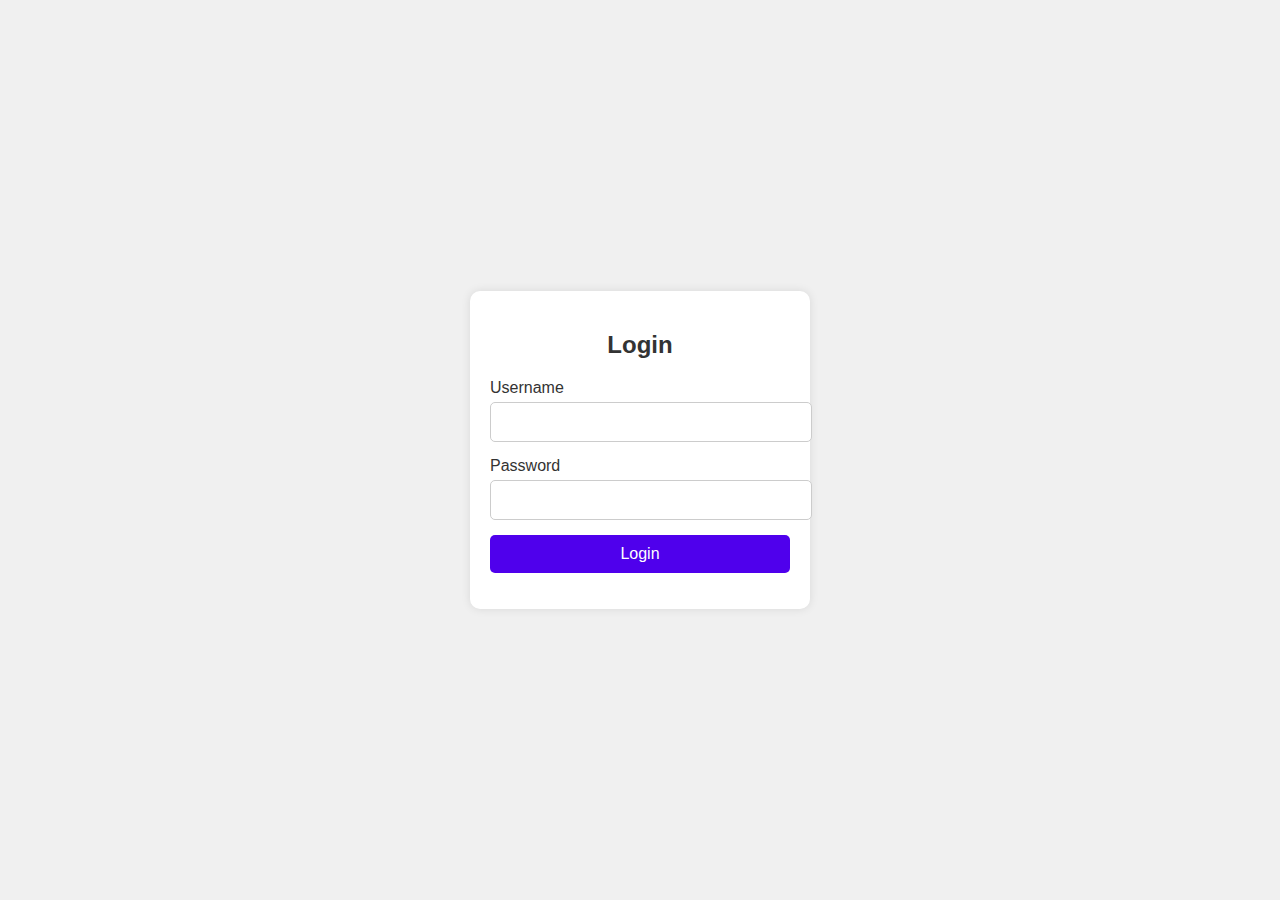
<file: index.html>
<!DOCTYPE html>
<html lang="en">
<head>
    <meta charset="UTF-8">
    <meta name="viewport" content="width=device-width, initial-scale=1.0">
    <title>Login Page</title>
    <link rel="stylesheet" href="style.css">
</head>
<body>
    <div class="login-container">
        <h2>Login</h2>
        <form id="loginForm">
            <div class="input-group">
                <label for="username">Username</label>
                <input type="text" id="username" name="username" required>
            </div>
            <div class="input-group">
                <label for="password">Password</label>
                <input type="password" id="password" name="password" required>
            </div>
            <button type="submit" class="login-button">Login</button>
        </form>
        <p id="Error-Message" class="Error-Message"></p>
    </div>
    <script src="script.js"></script>
</body>
</html>
</file>
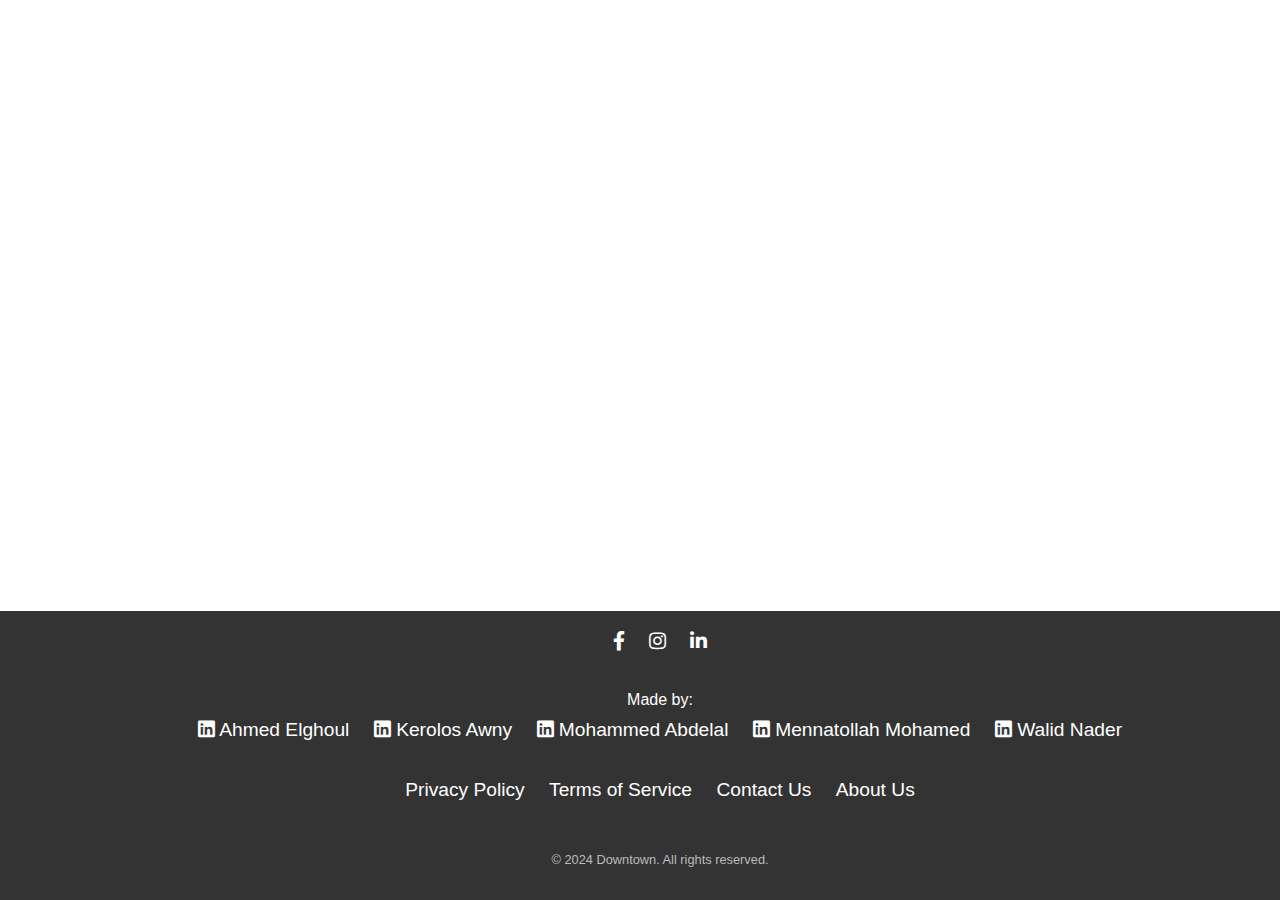
<file: footer.html>
<!DOCTYPE html>
<html lang="en">
<head>
    <meta charset="UTF-8">
    <meta name="viewport" content="width=device-width, initial-scale=1.0">
    <title>footer</title>
    <link rel="stylesheet" href="nstyles.css">
    <link rel="stylesheet" href="https://cdnjs.cloudflare.com/ajax/libs/font-awesome/5.15.4/css/all.min.css">
</head>
<body>
    <!-- Content of the website --> 

    <footer>
        <div class="social-media">
            <a href="https://facebook.com" target="_blank"><i class="fab fa-facebook-f"></i></a>
            <!-- <a href="https://x.com/" target="_blank"><i class="fa-brands fa-x-twitter"></i></a> -->
            <a href="https://instagram.com" target="_blank"><i class="fab fa-instagram"></i></a>
            <a href="https://linkedin.com" target="_blank"><i class="fab fa-linkedin-in"></i></a>
        </div>
        
        <div class="team"> <br/>
            <p>Made by:</p>
            <a href="https://www.linkedin.com/in/ahmed-elghoul-61620718a/" target="_blank"><i class="fab fa-linkedin"></i> Ahmed Elghoul</a>
            <a href="https://www.linkedin.com/in/kerolos-awny-07807118b/" target="_blank"><i class="fab fa-linkedin"></i> Kerolos Awny</a>
            <a href="https://www.linkedin.com/in/mohammed-abdelal-096a67249/" target="_blank"><i class="fab fa-linkedin"></i> Mohammed Abdelal</a>
            <a href="https://www.linkedin.com/in/mennatollah-mohamed-6a4424217/" target="_blank"><i class="fab fa-linkedin"></i> Mennatollah Mohamed</a>
            <a href="https://www.linkedin.com/in/walid-nader-233237159/" target="_blank"><i class="fab fa-linkedin"></i> Walid Nader</a>
        </div>
        <br/>
        <div class="footer-links">
            <a href="#">Privacy Policy</a>
            <a href="#">Terms of Service</a>
            <a href="#">Contact Us</a>
            <a href="#">About Us</a>
        </div>
        <br/>
        <div class="footer-copy">
            <p>&copy; 2024 Downtown. All rights reserved.</p>
        </div>
    </footer>

    <script src="script.js"></script>
</body>
</html>
</file>
<file: style.css>
body {
  font-family: Arial, sans-serif;
  background-color: #f0f0f0;
  display: flex;
  justify-content: center;
  align-items: center;
  height: 100vh;
  margin: 0;
}

.login-container {
  background-color: #ffffff;
  padding: 20px;
  border-radius: 10px;
  box-shadow: 0 0 10px rgba(0, 0, 0, 0.1);
  width: 300px;
}

h2 {
  text-align: center;
  margin-bottom: 20px;
  color: #333333;
}

.input-group {
  margin-bottom: 15px;
}

label {
  display: block;
  margin-bottom: 5px;
  color: #333333;
}

input[type="text"],
input[type="password"] {
  width: 100%;
  padding: 10px;
  border: 1px solid #cccccc;
  border-radius: 5px;
  font-size: 16px;
}

.login-button {
  width: 100%;
  padding: 10px;
  background-color: #4f00ec;
  color: white;
  border: none;
  border-radius: 5px;
  font-size: 16px;
  cursor: pointer;
}

.login-button:hover {
  background-color: #2404f3;
}

.error-message {
  color: red;
  text-align: center;
  margin-top: 10px;
  display: none;
}
</file>
<file: nstyles.css>
body {
    font-family: Arial, sans-serif;
    margin: 0;
    padding: 0;
    box-sizing: border-box;
}

footer {
    background-color: #333;
    color: #fff;
    padding: 20px;
    /* text-align: center;
    position: absolute; */
    text-align: center;
    position: absolute;
    width: 100%;
    bottom: 0;
}

.social-media a,
.team a,
.footer-links a {
    color: #fff;
    text-decoration: none;
    margin: 0 10px;
    font-size: 1.2em;
}

.social-media a:hover,
.team a:hover,
.footer-links a:hover {
    color: #ddd;
}

.social-media {
    margin-bottom: 20px;
}

.team {
    margin-bottom: 20px;
}

.team p {
    margin: 0;
    margin-bottom: 10px;
}

.footer-links {
    margin-bottom: 20px;
}

.footer-copy {
    font-size: 0.8em;
    color: #bbb;
}
</file>
